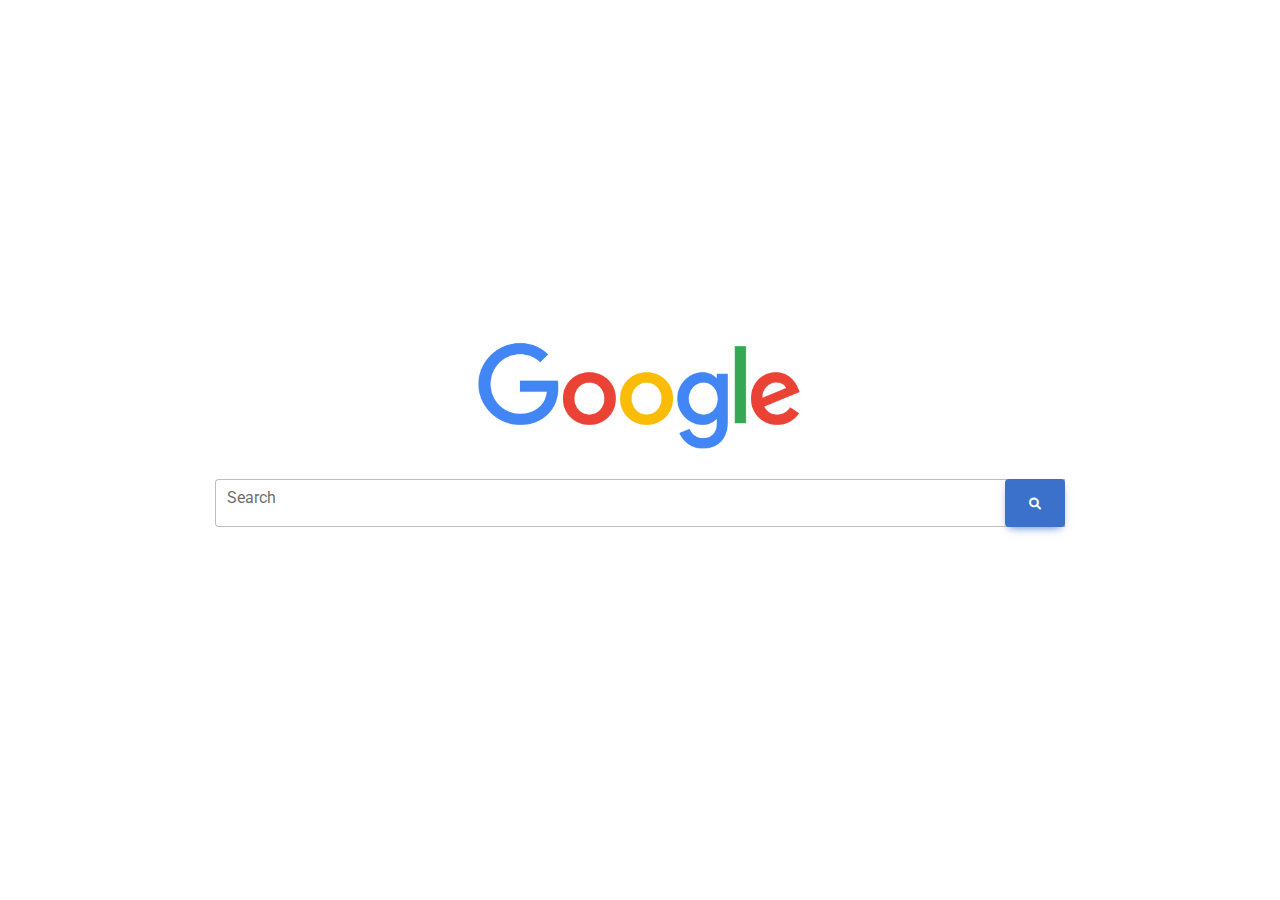
<file: index.html>
<!DOCTYPE html>
<html lang="en">

<head>
    <meta charset="UTF-8" />
    <meta name="viewport" content="width=device-width, initial-scale=1, shrink-to-fit=no" />
    <meta http-equiv="x-ua-compatible" content="ie=edge" />
    <title>Search Page</title>
    <!-- Font Awesome -->
    <link rel="stylesheet" href="https://cdnjs.cloudflare.com/ajax/libs/font-awesome/6.0.0/css/all.min.css" />
    <!-- Google Fonts Roboto -->
    <link rel="stylesheet" href="https://fonts.googleapis.com/css2?family=Roboto:wght@300;400;500;700;900&display=swap" />
    <!--External css-->
    <link rel="stylesheet" href="css/mdb.min.css" />
    <!--Internal css-->
    <style>
        .input-group {
            display: flex;
            justify-content: center;
            align-items: center;
            flex-direction: column;
            height: 100vh;
        }
        
        .logo-img {
            width: 350px;
            height: auto;
            margin-top: -100px;
        }
        
        .form-outline {
            width: 850px !important;
            height: 48px;
            margin-right: -60px;
            margin-top: -50px;
        }

        .btn-primary {
            height: 3rem;
        }
    </style>
</head>
<body>
    <div class="input-group">
        <img src="img/logo.png" alt="Logo" class="logo-img">
        <form action="https://www.google.com/search" method="GET" class="d-flex">
            <div class="form-outline flex-grow">
                <input id="search-focus" type="search" id="form1" class="form-control" name="q" />
                <label class="form-label" for="form1">Search</label>
            </div>
            <!--Inline css-->
            <button type="submit" class="btn btn-primary" style="margin-top: -50px">
        <i class="fas fa-search"></i>
      </button>
        </form>
    </div>
    <script type="text/javascript" src="js/mdb.min.js"></script>
</body>

</html>
</file>
